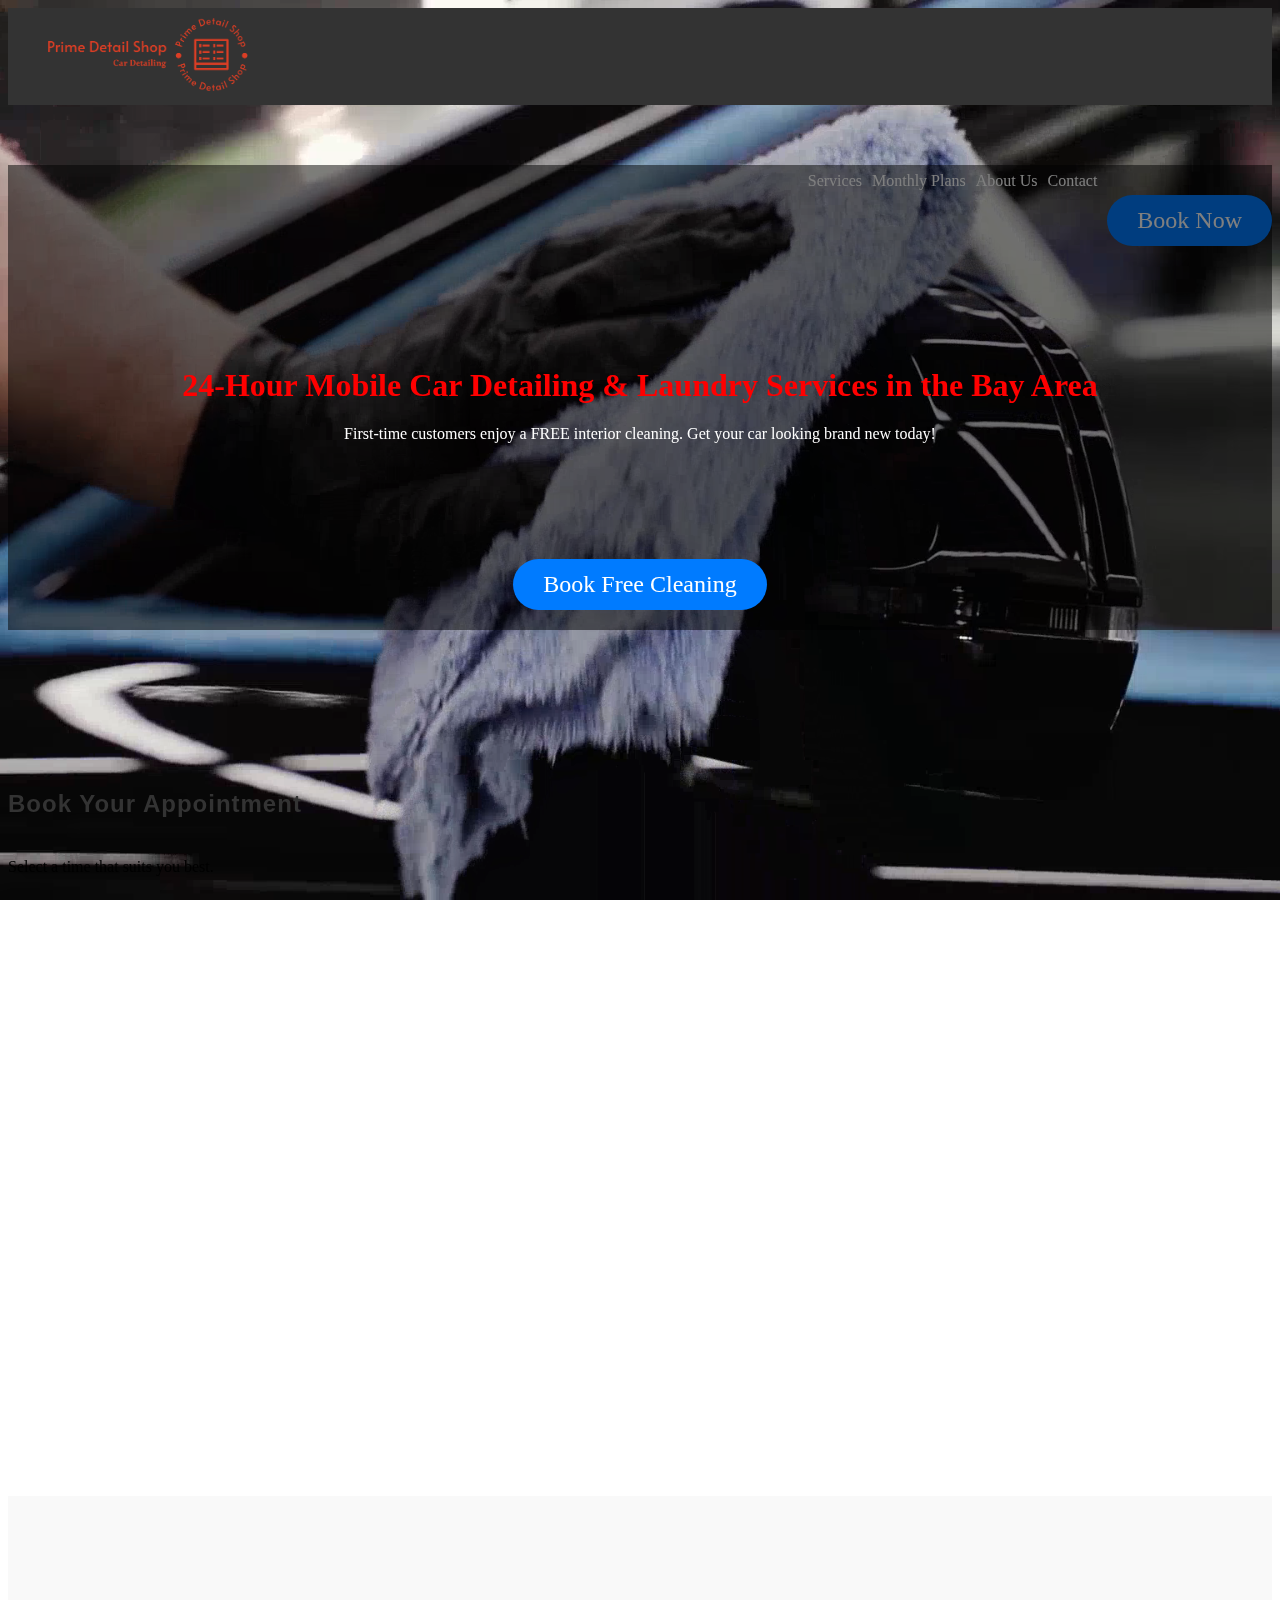
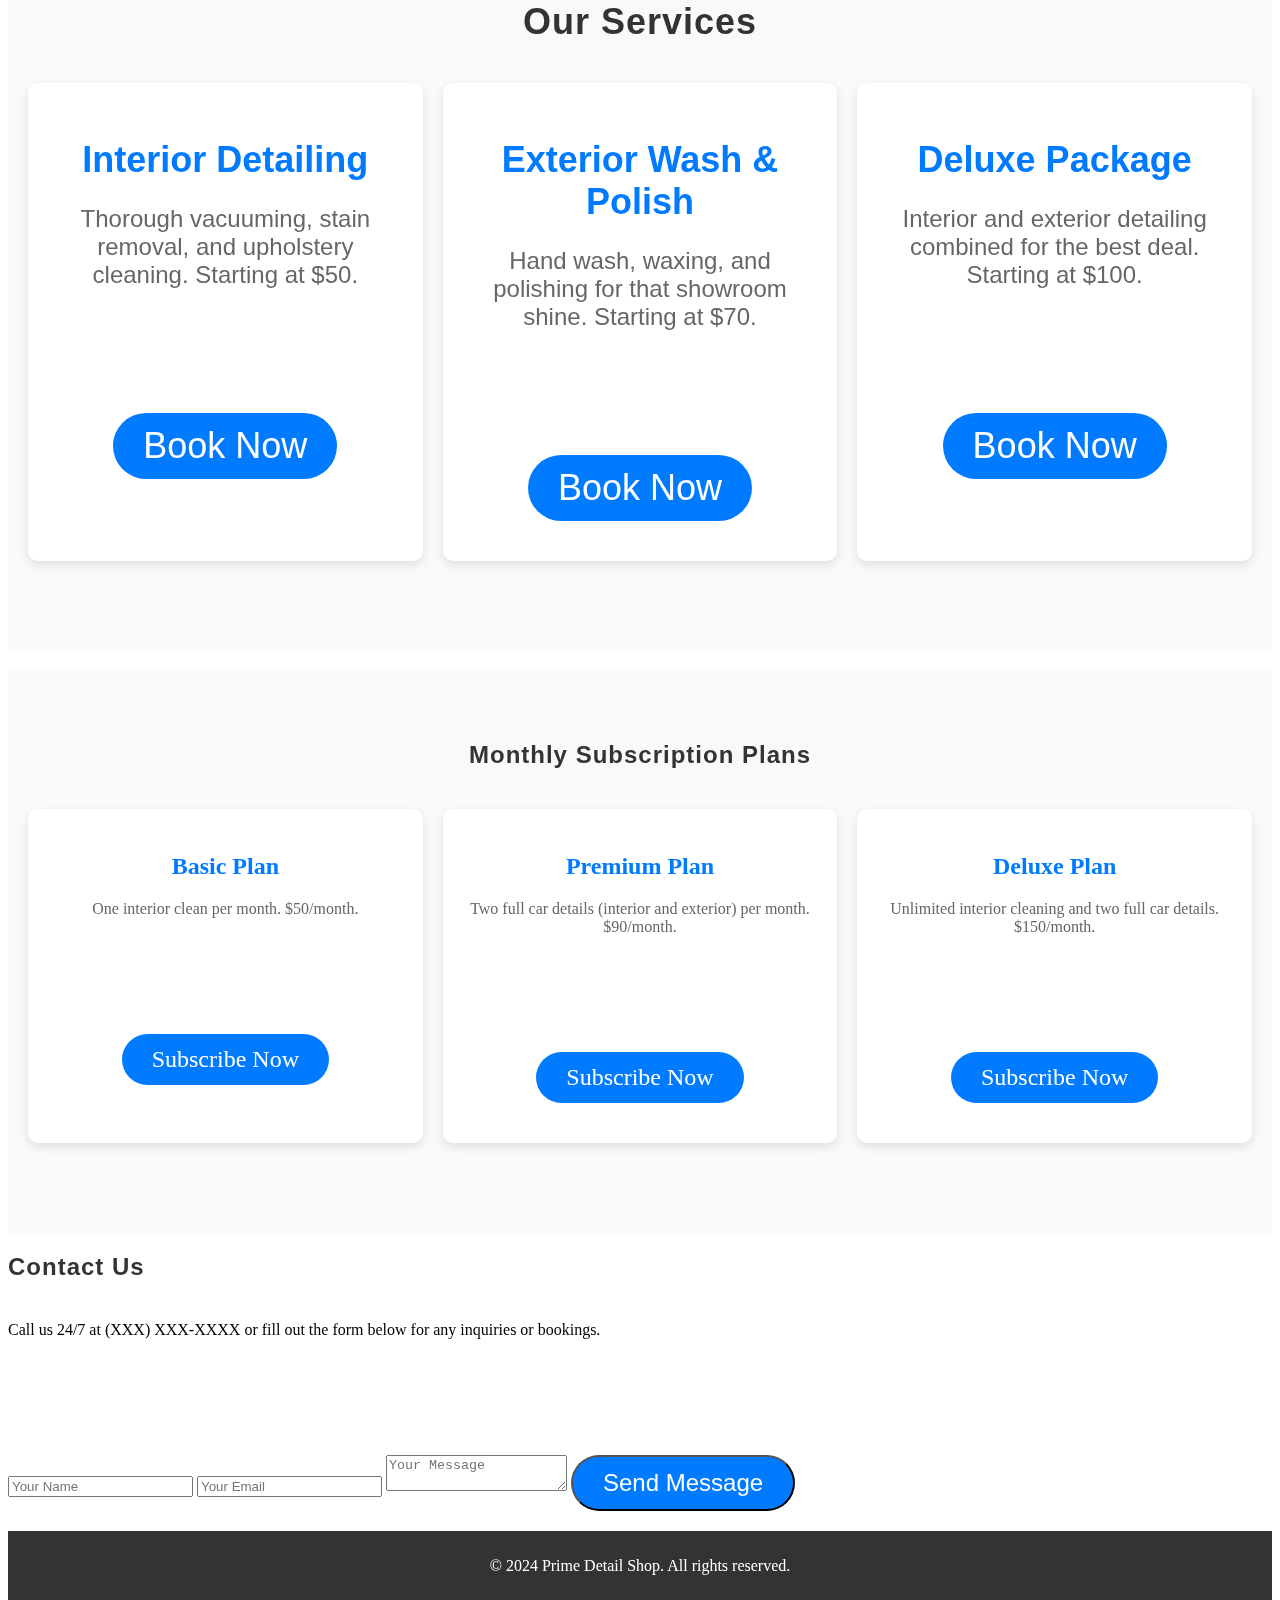
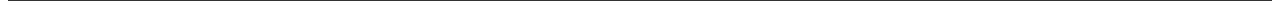
<file: index.html>
<!DOCTYPE html>
<html lang="en">
<head>
    <meta charset="UTF-8">
    <meta name="viewport" content="width=device-width, initial-scale=1.0">
    <meta name="description" content="Prime Detail Shop offers premier 24-hour mobile car detailing and laundry services in the Bay Area, including San Francisco and San Jose.">
    <meta name="keywords" content="car detailing Bay Area, mobile car wash Bay Area, car detailing subscription Bay Area">
    <meta name="author" content="Prime Detail Shop">
    <title>Prime Detail Shop - 24-Hour Car Detailing Services</title>
    <link rel="stylesheet" href="styles.css">

</head>
<body>

    <!-- Header and Hero Section -->
    <header>
        <div class="logo">
            <a href="#"><img src="logo.png" alt="Prime Detail Shop Logo"></a>
        </div>
        <nav>
            <div class="menu-icon" onclick="toggleMenu()">☰</div>
            <ul class="nav-list">
                <li><a href="#services">Services</a></li>
                <li><a href="#plans">Monthly Plans</a></li>
                <li><a href="#about">About Us</a></li>
                <li><a href="#contact">Contact</a></li>
                <li class="butfirst"><a href="#book" class="cta">Book Now</a></li>
            </ul>
        </nav>
    </header>

    <!-- Hero Section with CTA -->
    <section id="hero">
        <video autoplay muted loop id="background-video">
            <source src="heerovids.mp4" type="video/mp4">
            Your browser does not support the video tag.
        </video>
        <div class="hero-content">
            <h1>24-Hour Mobile Car Detailing & Laundry Services in the Bay Area</h1>
            <p>First-time customers enjoy a FREE interior cleaning. Get your car looking brand new today!</p>
            <a href="#book" class="cta">Book Free Cleaning</a>
        </div>
    </section>
    
     <!-- Booking Section -->
    <section id="booking">
        <h2>Book Your Appointment</h2>
        <p>Select a time that suits you best.</p>
        <iframe src="https://primedetailshop.as.me/schedule.php" width="100%" height="600" frameborder="0"></iframe>
    </section>

  <!-- Services Section -->
<section id="services" class="section">
    <h2>Our Services</h2>
    <div class="service-cards">
        <div class="service-card">
            <h3>Interior Detailing</h3>
            <p>Thorough vacuuming, stain removal, and upholstery cleaning. Starting at $50.</p>
            <a href="#book" class="cta">Book Now</a> <!-- Added Book Now button -->
        </div>
        <div class="service-card">
            <h3>Exterior Wash & Polish</h3>
            <p>Hand wash, waxing, and polishing for that showroom shine. Starting at $70.</p>
            <a href="#book" class="cta">Book Now</a> <!-- Added Book Now button -->
        </div>
        <div class="service-card">
            <h3>Deluxe Package</h3>
            <p>Interior and exterior detailing combined for the best deal. Starting at $100.</p>
            <a href="#book" class="cta">Book Now</a> <!-- Added Book Now button -->
        </div>
    </div>
</section>

<!-- Monthly Plans Section -->
<section id="plans" class="section">
    <h2>Monthly Subscription Plans</h2>
    <div class="plan-cards">
        <div class="plan-card">
            <h3>Basic Plan</h3>
            <p>One interior clean per month. $50/month.</p>
            <a href="#subscribe" class="cta">Subscribe Now</a>
        </div>
        <div class="plan-card">
            <h3>Premium Plan</h3>
            <p>Two full car details (interior and exterior) per month. $90/month.</p>
            <a href="#subscribe" class="cta">Subscribe Now</a>
        </div>
        <div class="plan-card">
            <h3>Deluxe Plan</h3>
            <p>Unlimited interior cleaning and two full car details. $150/month.</p>
            <a href="#subscribe" class="cta">Subscribe Now</a>
        </div>
    </div>
</section>


    <!-- Contact Section -->
    <section id="contact">
        <h2>Contact Us</h2>
        <p>Call us 24/7 at (XXX) XXX-XXXX or fill out the form below for any inquiries or bookings.</p>
        <form action="submit_form.php" method="POST">
            <input type="text" name="name" placeholder="Your Name" required>
            <input type="email" name="email" placeholder="Your Email" required>
            <textarea name="message" placeholder="Your Message"></textarea>
            <button type="submit" class="cta">Send Message</button>
        </form>
    </section>

   

    <!-- Footer -->
    <footer>
        <p>&copy; 2024 Prime Detail Shop. All rights reserved.</p>
    </footer>

   <script src="main.js"></script>
</body>
</html>
</file>
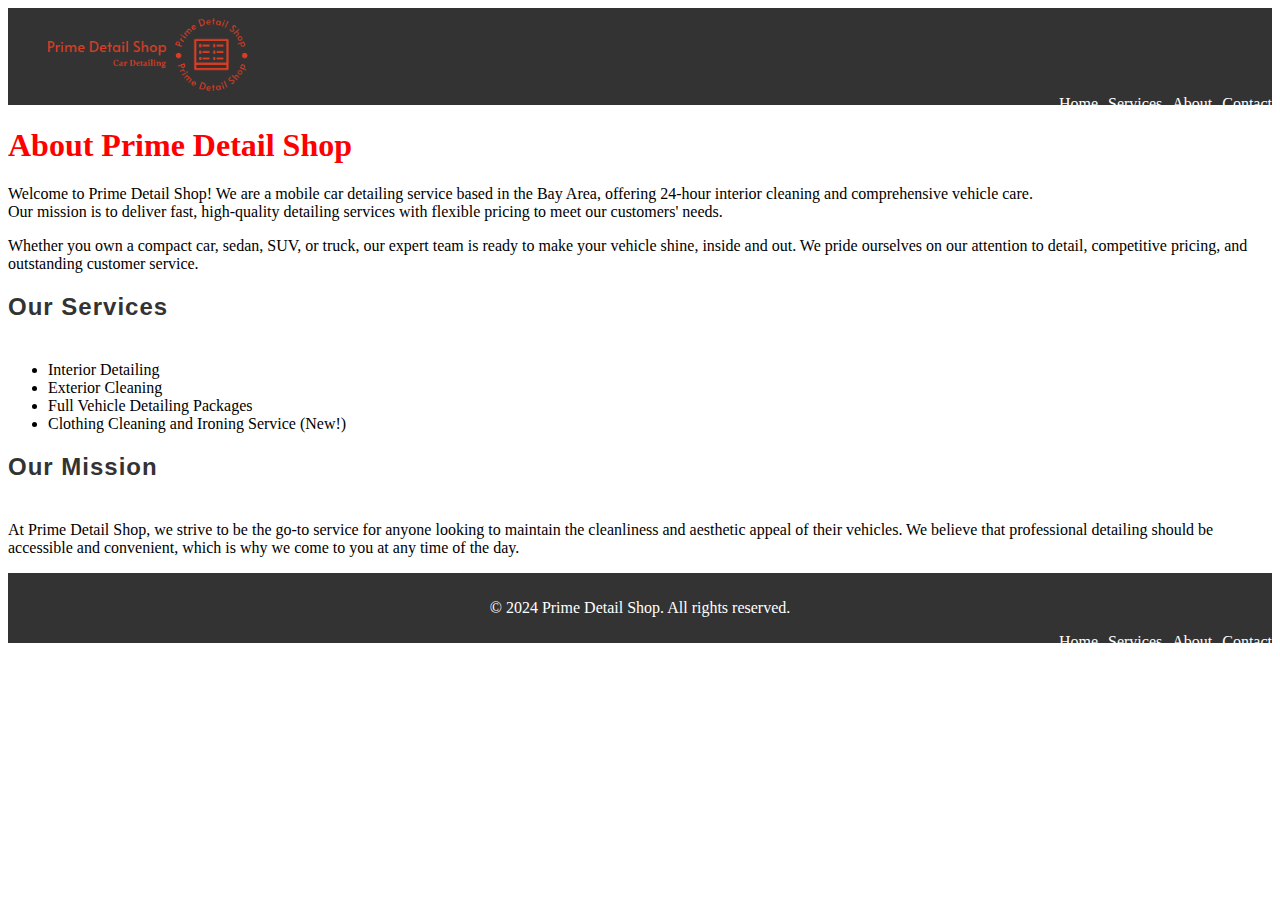
<file: about.html>
<!DOCTYPE html>
<html lang="en">
<head>
    <meta charset="UTF-8">
    <meta name="viewport" content="width=device-width, initial-scale=1.0">
    <meta name="description" content="Learn about Prime Detail Shop, a professional car detailing service offering top-notch vehicle cleaning and care in the Bay Area.">
    <title>About Prime Detail Shop</title>
    <link rel="stylesheet" href="styles.css"> <!-- Link to your CSS file -->
</head>
<body>
    <!-- Header section copied from the Home page -->
    <header>
        <div class="logo">
            <a href="index.html"><img src="logo.png" alt="Prime Detail Shop Logo"></a> <!-- Use the actual logo path -->
        </div>
        <nav class= "menuone">
            <ul>
                <li><a href="index.html">Home</a></li>
                <li><a href="services.html">Services</a></li>
                <li><a href="about.html" class="active">About</a></li>
                <li><a href="contact.html">Contact</a></li>
            </ul>
        </nav>
    </header>

    <!-- Main content for the About page -->
    <main>
        <section class="about-us">
            <h1>About Prime Detail Shop</h1>
            <p>Welcome to Prime Detail Shop! We are a mobile car detailing service based in the Bay Area, offering 24-hour interior cleaning and comprehensive vehicle care. Our mission is to deliver fast, high-quality detailing services with flexible pricing to meet our customers' needs.</p>
            <p>Whether you own a compact car, sedan, SUV, or truck, our expert team is ready to make your vehicle shine, inside and out. We pride ourselves on our attention to detail, competitive pricing, and outstanding customer service.</p>
        </section>

        <section class="services">
            <h2>Our Services</h2>
            <ul>
                <li>Interior Detailing</li>
                <li>Exterior Cleaning</li>
                <li>Full Vehicle Detailing Packages</li>
                <li>Clothing Cleaning and Ironing Service (New!)</li>
            </ul>
        </section>

        <section class="mission">
            <h2>Our Mission</h2>
            <p>At Prime Detail Shop, we strive to be the go-to service for anyone looking to maintain the cleanliness and aesthetic appeal of their vehicles. We believe that professional detailing should be accessible and convenient, which is why we come to you at any time of the day.</p>
        </section>
    </main>

    <!-- Footer section copied from the Home page -->
    <footer>
        <div class="footer-content">
            <p>&copy; 2024 Prime Detail Shop. All rights reserved.</p>
            <nav>
                <ul>
                    <li><a href="index.html">Home</a></li>
                    <li><a href="services.html">Services</a></li>
                    <li><a href="about.html">About</a></li>
                    <li><a href="contact.html">Contact</a></li>
                </ul>
            </nav>
        </div>
    </footer>

</body>
</html>
</file>
<file: styles.css>
Global Styles */
body {
    font-family: Arial, sans-serif;
    margin: 0;
    padding: 0;
    line-height: 1.6;
}

header {
    background: #333;
    color: #fff;
    padding: 10px 0;
}

header .logo img {
    width: 200px;
    margin-left: 40px;
}

@media only screen and (max-width: 600px) {
    header .logo img {
        width: 150px;
        margin-left: 10px;
    }
}

nav {
    float: right;
}

nav ul {
    list-style: none;
    margin: 0;
    padding: 0;
    display: flex;
    align-items: center;
}

nav ul li {
    margin-left: 10px;
}

nav ul li a {
    color: #fff;
    text-decoration: none;
}

.menu-icon {
    display: none;
    font-size: 24px;
    cursor: pointer;
}

/* Default styles for navigation */
nav ul.nav-list {
    list-style: none;
    display: flex;
    justify-content: flex-end;
}

/* Hide the menu by default on mobile */
@media only screen and (max-width: 600px) {
    .menu-icon {
        display: block;
        font-size: 34px;
        cursor: pointer;
    }

    nav ul.nav-list {
        display: none; /* Hidden by default */
        flex-direction: column;
        background-color: #333; /* Optional: styling for mobile dropdown */
        width: 100%;
        position: absolute;
        top: 50px; /* Adjust to sit below the header */
        left: 0;
    }

    /* When 'open' is toggled, show the menu */
    nav ul.nav-list.open {
        display: flex; /* Show the mobile menu */
    }
}

@media only screen and (max-width: 600px) {
    .menu-icon {
        display: block;
        margin-right: 20px;
    }

    nav ul.nav-list {
        display: none;
        flex-direction: column;
    }

    nav ul.nav-list.open {
        display: flex;
    }

    nav ul li {
        margin-left: 0;
        text-align: center;
    }
}

#hero {
    color: #fff;
    padding: 60px 0;
    text-align: center;
    margin-bottom: 100px;
   
}

.hero-content {
    position: relative;
    z-index: 1;
    text-align: center;
    color: white;
    padding-top: 20vh;
}

.hero-content::before {
    content: "";
    position: absolute;
    top: 0;
    left: 0;
    width: 100%;
    height: 100%;
    background-color: rgba(0, 0, 0, 0.5);
    z-index: -1;
}

h1 {
    color: #FF0000;
}

#services {
    font-family: 'Arial', sans-serif;
    color: #ff0000;
    font-size: 1.5em;
    text-align: center;
    margin-bottom: 20px;
    padding-top: 75px;
}

.cta {
    margin: 20px auto;
    display: inline-block;
    padding: 10px 20px;
    background-color: #ff0000;
    color: white;
    text-decoration: none;
    border-radius: 5px;
    font-size: 16px;
    margin-top: 40px;
}

.service, .plan {
    background: #f4f4f4;
    margin: 20px;
    padding: 20px;
    border-radius: 5px;
    text-align: center;
}

footer {
    background: #333;
    color: #fff;
    text-align: center;
    padding: 10px 0;
}

#background-video {
    position: absolute;
    top: 0;
    left: 0;
    width: 100%;
    height: 100%;
    object-fit: cover;
    z-index: -1;
    background-color: rgba(0, 0, 0, 1);
    display: block;
}
/* General Section Styling */
.section {
    padding: 50px 20px;
    text-align: center;
    background-color: #f9f9f9; /* Light background color */
}

h2 {
    font-family: 'Roboto', sans-serif; /* Use a modern, clean font like Roboto */
    font-size: 1.5em; /* Make it larger */
    margin-bottom: 40px;
    color: #333;
    letter-spacing: 1px;
}

/* Services and Plan Cards */
.service-cards, .plan-cards {
    display: grid;
    grid-template-columns: repeat(auto-fit, minmax(250px, 1fr));
    gap: 20px;
    margin-bottom: 40px;
}

.service-card, .plan-card {
    background-color: #fff;
    padding: 20px;
    border-radius: 10px;
    box-shadow: 0 4px 10px rgba(0, 0, 0, 0.1);
    transition: transform 0.3s, box-shadow 0.3s;
}

.service-card:hover, .plan-card:hover {
    transform: translateY(-10px); /* Elevate on hover */
    box-shadow: 0 8px 15px rgba(0, 0, 0, 0.2); /* Enhance shadow on hover */
}

.service-card h3, .plan-card h3 {
    font-size: 1.5em;
    margin-bottom: 20px;
    color: #007BFF; /* Blue accent */
}

.service-card p, .plan-card p {
    font-size: 1.0em;
    color: #666;
}

.cta {
    margin-top: 100px;
    display: inline-block;
    padding: 12px 30px;
    background-color: #007BFF;
    color: white;
    text-decoration: none;
    border-radius: 50px;
    font-size: 1.5em;
    transition: background-color 0.3s;
}

.cta:hover {
    background-color: #0056b3; /* Darken the button color on hover */
}

/* Responsive Design */
@media only screen and (max-width: 600px) {
    h2 {
        font-size: 1.5em;
    }

    .cta {
        padding: 10px 20px;
        font-size: 1.5em;
    }
}


.menuone {
    margin-bottom: 100PX;
    margin-left: 10px;
    
}
</file>
